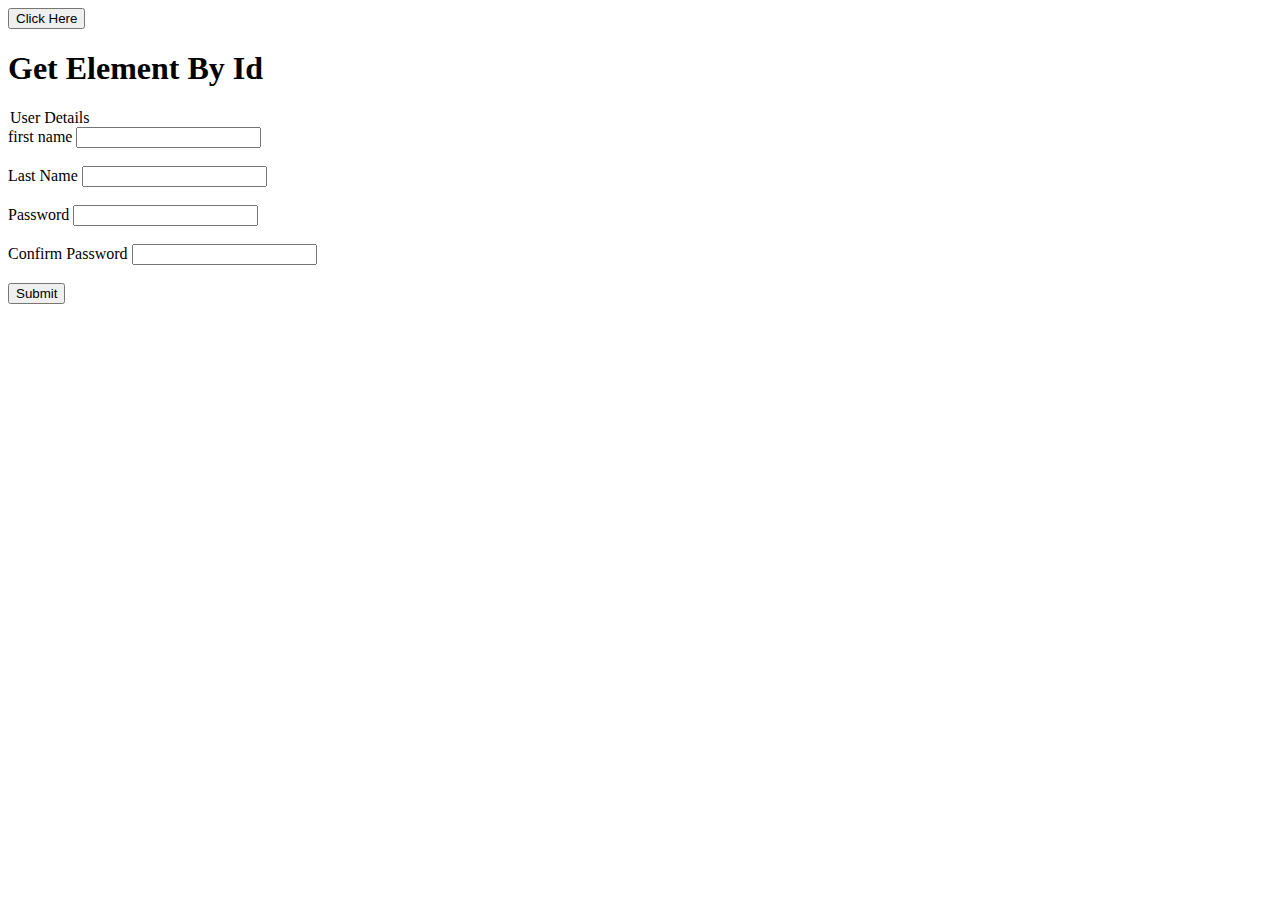
<file: index.html>
<!DOCTYPE html>
<html lang="en">
<head>
    <meta charset="UTF-8">
    <meta http-equiv="X-UA-Compatible" content="IE=edge">
    <meta name="viewport" content="width=device-width, initial-scale=1.0">
    <title>Document</title>
</head>
<body>
    <script src="/script.js"></script>

    <button onclick="statup()">Click Here</button>
    <h1 id="heading">Get Element By Id </h1>

    <form onsubmit="return validation()">
            <legend>User Details</legend>
            <label for="fname">first name</label>
            <input type="text" name="fname" id="fname"><br><br>
            <label for="lname">Last Name</label>
            <input type="text" name="lname" id="lname"><br><br>
            <label for="pass">Password</label>
            <input type="password" name="pass" id="pass"><br><br>
            <label for="cpass">Confirm Password</label>
            <input type="password" name="cpass" id="cpass" oninput="passcomp()"><span id="span1"></span><br><br>
            <button id="btn1">Submit</button>
    </form>
       
   
    
</body>
</html>
</file>
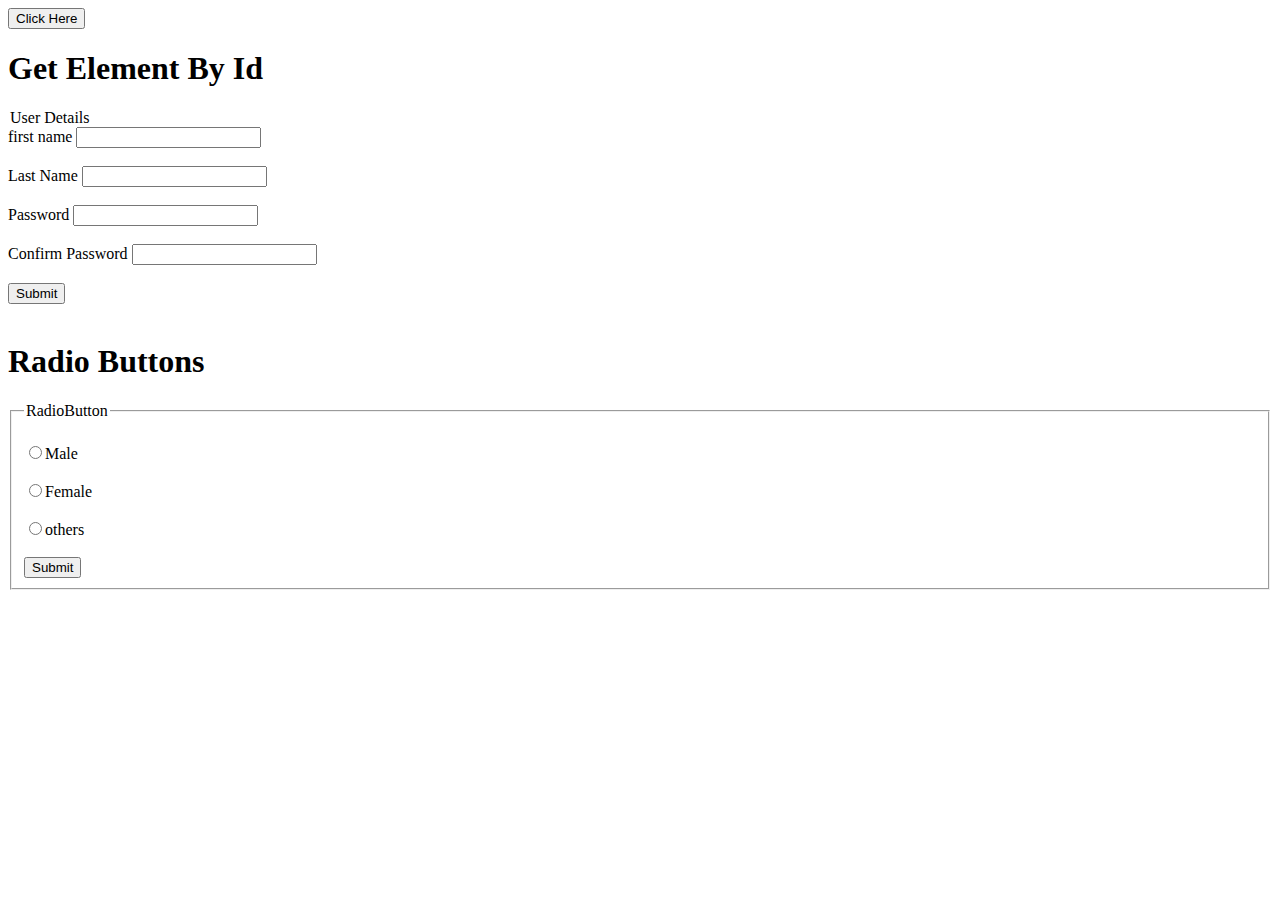
<file: on-click/index.html>
<!DOCTYPE html>
<html lang="en">
<head>
    <meta charset="UTF-8">
    <meta http-equiv="X-UA-Compatible" content="IE=edge">
    <meta name="viewport" content="width=device-width, initial-scale=1.0">
    <title>Document</title>
</head>
<body>
    <script src="/script.js"></script>

    <button onclick="statup()">Click Here</button>
    <h1 id="heading">Get Element By Id </h1>

    <form onsubmit="return validation()">
            <legend>User Details</legend>
            <label for="fname">first name</label>
            <input type="text" name="fname" id="fname"><br><br>
            <label for="lname">Last Name</label>
            <input type="text" name="lname" id="lname"><br><br>
            <label for="pass">Password</label>
            <input type="password" name="pass" id="pass"><br><br>
            <label for="cpass">Confirm Password</label>
            <input type="password" name="cpass" id="cpass" oninput="passcomp()"><span id="span1"></span><br><br>
            <button id="btn1">Submit</button><br><br>
    </form>

<h1>Radio Buttons</h1>
    <form action="">
        <fieldset>
            <legend>RadioButton</legend><br>
            <input type="radio" name="genger" id="male">Male<br><br>
            <input type="radio" name="genger" id="female">Female<br><br>

            <input type="radio" name="genger" id="others">others<br><br>
            <button id="rad" onclick="myfun()">Submit</button>
        </fieldset>
    </form>

    <!-- <h1>DOM MAnuplate In SelectBox</h1> -->

    <!-- <form action="">
        <fieldset>
            <legend>selectbox</legend>
            <label for="cars" ></label>
            <select name="" id=""></select>




        </fieldset>
    </form> -->





       
   
    
</body>
</html>
</file>
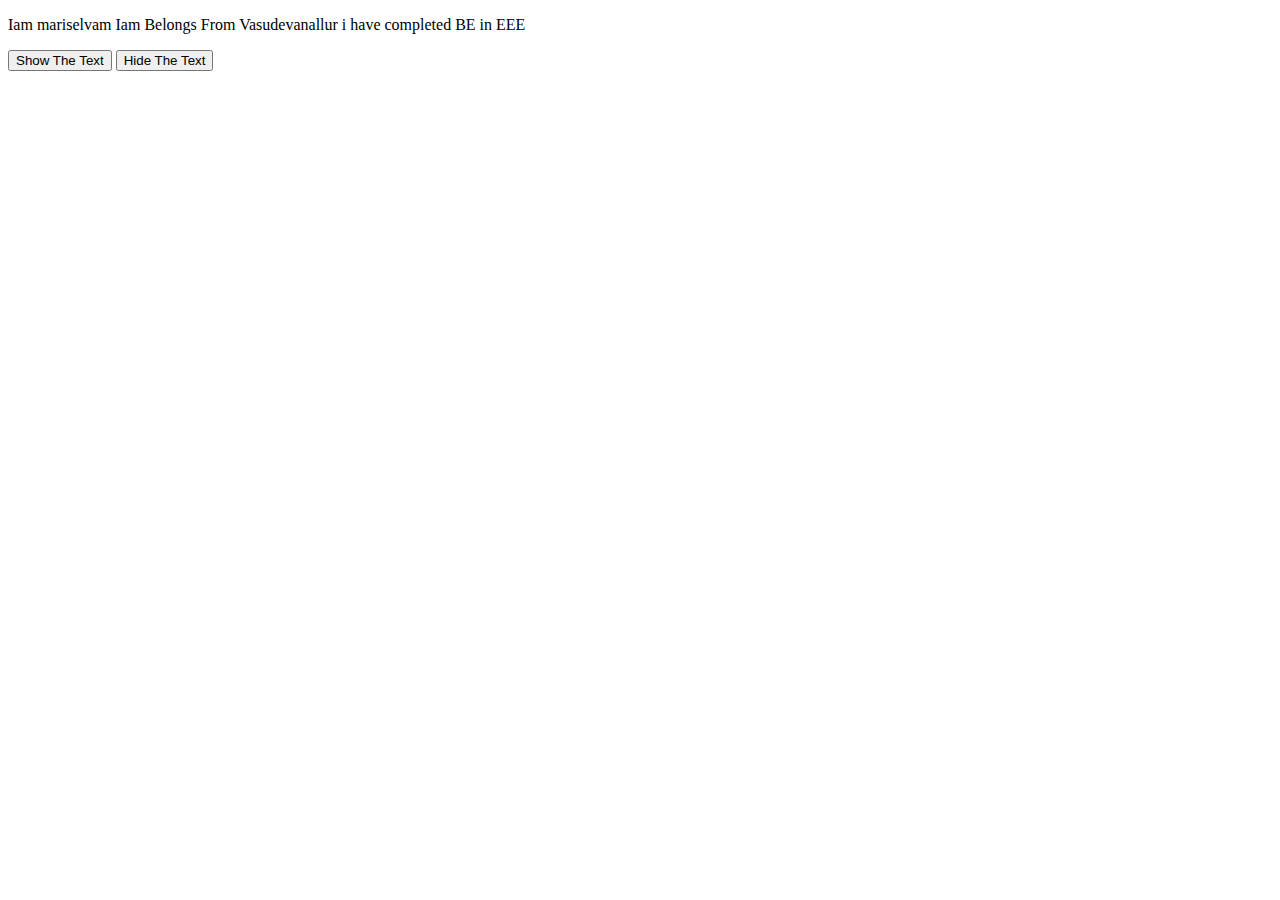
<file: on-dblclick/index.html>
<!DOCTYPE html>
<html lang="en">
<head>
    <meta charset="UTF-8">
    <meta http-equiv="X-UA-Compatible" content="IE=edge">
    <meta name="viewport" content="width=device-width, initial-scale=1.0">
    <title>Document</title>
</head>
<body>
    <script src="/script.js"></script>


    <p id="para">Iam mariselvam Iam Belongs From Vasudevanallur i have completed BE in EEE</p>
    <button id="show">Show The Text</button>
    <button id="hide" ondblclick="hided()">Hide The Text</button>
</body>
</html>
</file>
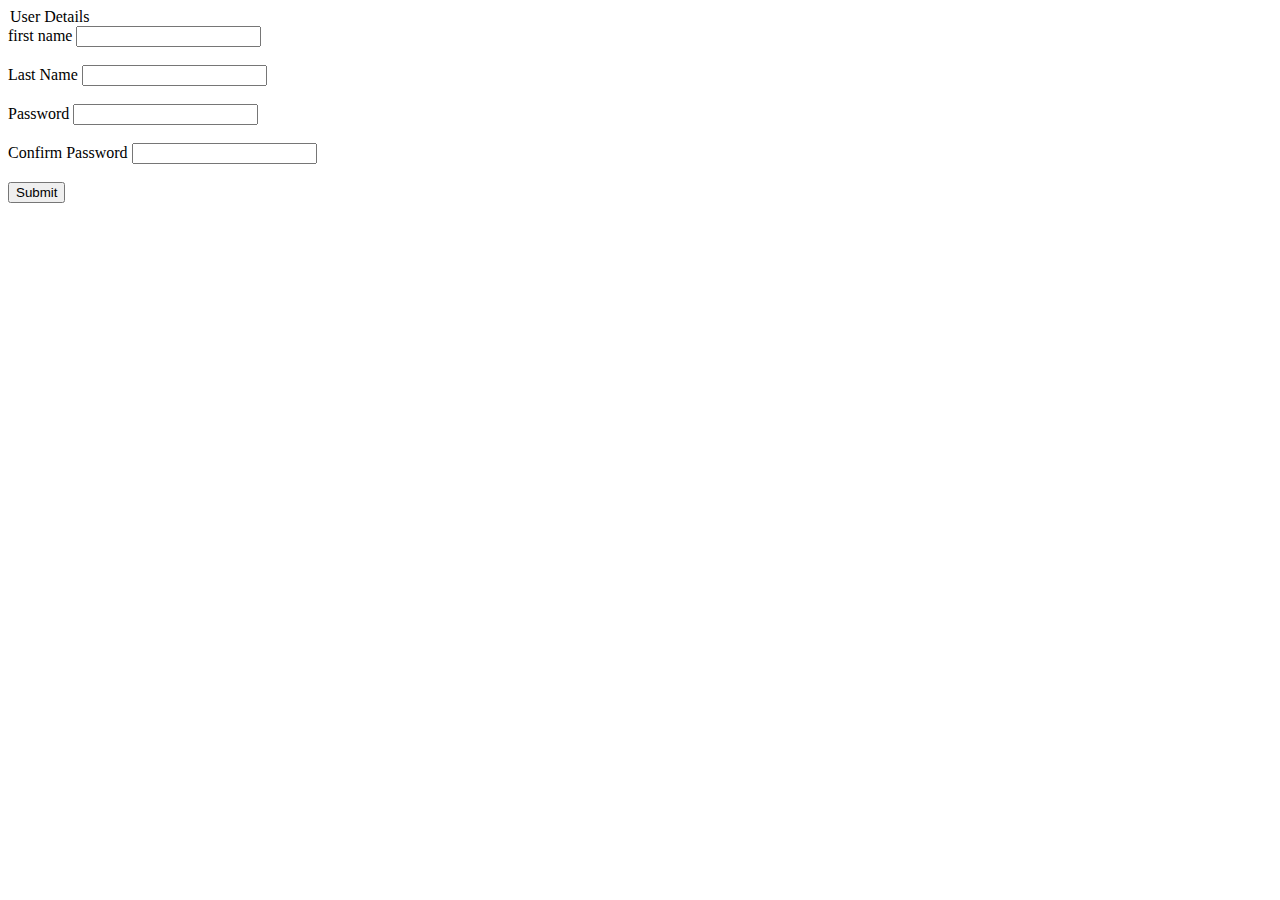
<file: on-sumbit/index.html>
<!DOCTYPE html>
<html lang="en">
<head>
    <meta charset="UTF-8">
    <meta http-equiv="X-UA-Compatible" content="IE=edge">
    <meta name="viewport" content="width=device-width, initial-scale=1.0">
    <title>Document</title>
</head>
<body>
    <script src="/script.js"></script>

    <!-- <form action="" onsubmit="handletosumbit()">
        <input type="sumbit"/>
    </form> -->

    <form onsubmit="returnvalidation()">
        <legend>User Details</legend>
        <label for="fname" onsubmit="sum()">first name</label>
        <input type="text" name="fname" id="fname"><br><br>
        <label for="lname">Last Name</label>
        <input type="text" name="lname" id="lname"><br><br>
        <label for="pass">Password</label>
        <input type="password" name="pass" id="pass"><br><br>
        <label for="cpass">Confirm Password</label>
        <input type="password" name="cpass" id="cpass" oninput="passcomp()"><span id="span1"></span><br><br>
        <button id="btn1">Submit</button>
</form>

   


</body>
</html>
</file>
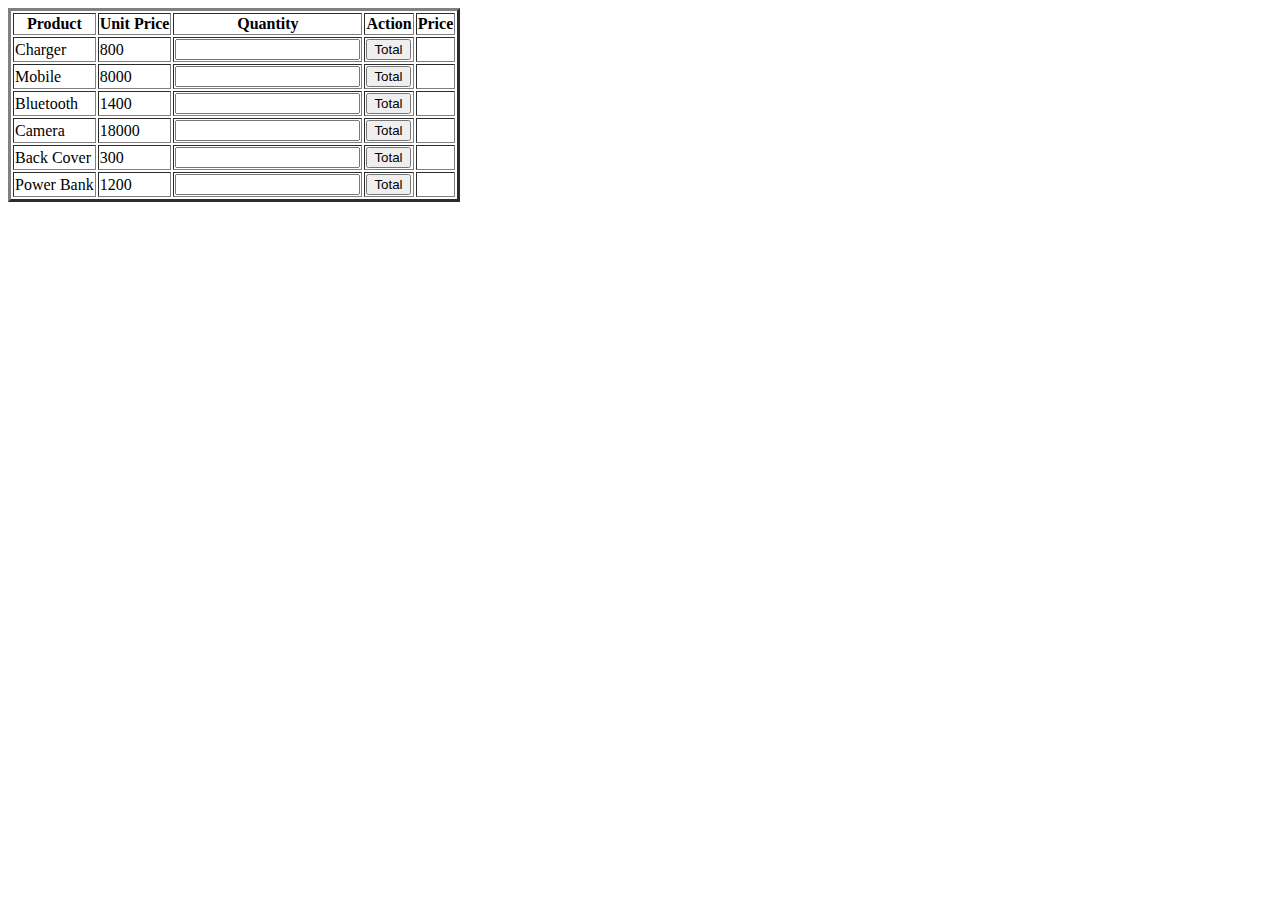
<file: purchase-muliple-using-dom/index.html>
<!DOCTYPE html>
<html lang="en">
<head>
    <meta charset="UTF-8">  
    <meta http-equiv="X-UA-Compatible" content="IE=edge">
    <meta name="viewport" content="width=device-width, initial-scale=1.0">
    <title>Document</title>
</head>
<body>

    <table border="3">
        <tr>
            <th>Product</th>
            <th>Unit Price</th>
            <th>Quantity</th>
            <th>Action</th>
            <th>Price</th>
        </tr>
        <tr>
            <td>Charger</td>
            <td class="sprice">800</td>
            <td><input type="text" class="qtyy" ></td>
            <td><button class="trigger">Total</button></td>
            <td class="amount"></td>
        </tr>
        

        <tr>
            <td>Mobile</td>
            <td class="sprice">8000</td>
            <td><input type="text" class="qtyy"></td>
            <td><button class="trigger">Total</button></td>
            <td class="amount"></td>
        </tr>

        <tr>
            <td>Bluetooth</td>
            <td class="sprice">1400</td>
            <td><input type="text" class="qtyy"></td>
            <td><button class="trigger">Total</button></td>
            <td class="amount"></td>
        </tr>

        <tr>
            <td>Camera</td>
            <td class="sprice">18000</td>
            <td><input type="text" class="qtyy"></td>
            <td><button class="trigger">Total</button></td>
            <td class="amount"></td>
        </tr>

        <tr>
            <td>Back Cover</td>
            <td class="sprice">300</td>
            <td><input type="text" class="qtyy"></td>
            <td><button class="trigger">Total</button></td>
            <td class="amount"></td>
        </tr>

        <tr>
            <td>Power Bank</td>
            <td class="sprice">1200</td>
            <td><input type="text" class="qtyy"></td>
            <td><button class="trigger">Total</button></td>
            <td class="amount"></td>
        </tr>

        



    <script src="/script.js"></script>
</body>
</html>
</file>
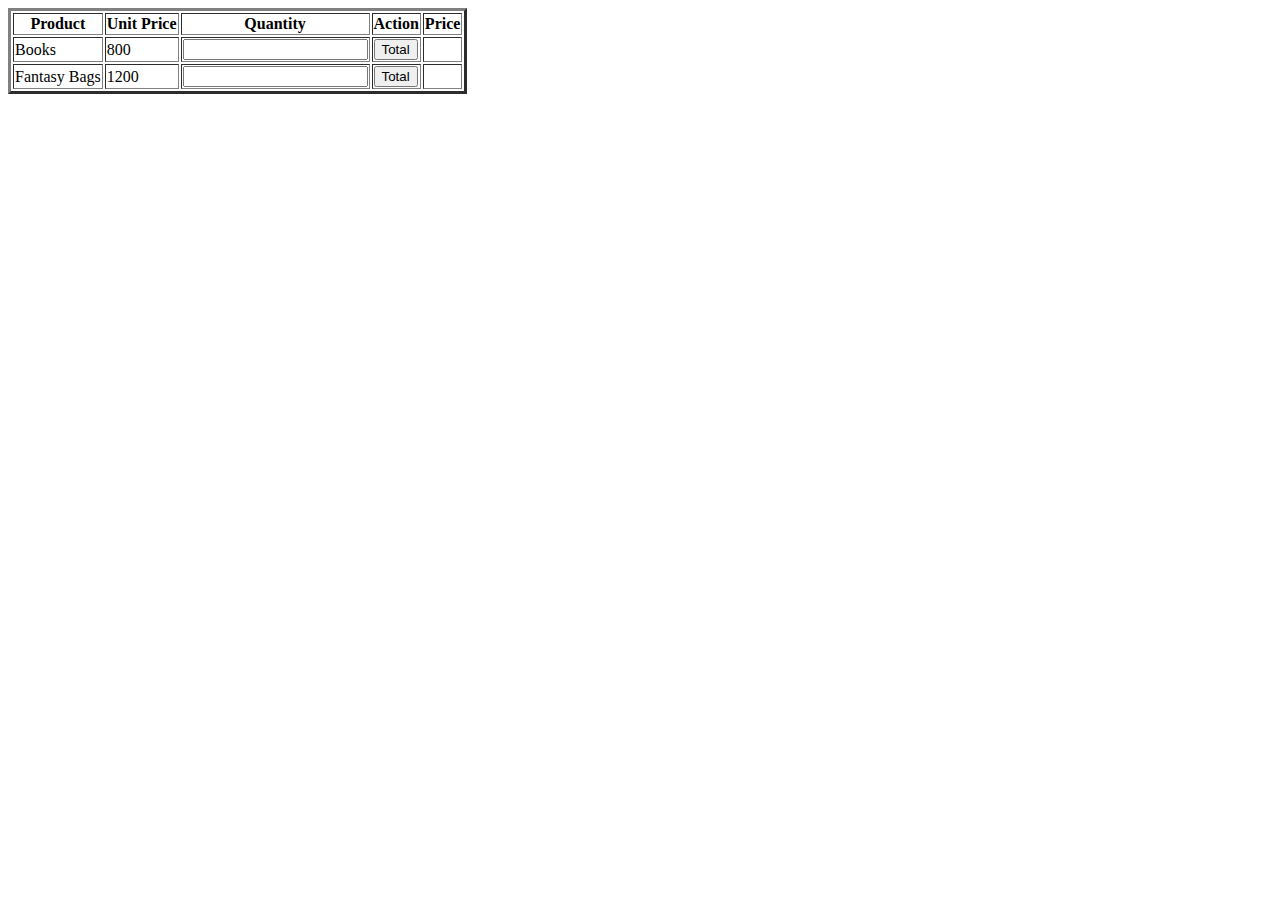
<file: purchase-using-dom/index.html>
<!DOCTYPE html>
<html lang="en">
<head>
    <meta charset="UTF-8">
    <meta http-equiv="X-UA-Compatible" content="IE=edge">
    <meta name="viewport" content="width=device-width, initial-scale=1.0">
    <title>Document</title>
</head>
<body>
    <table border="3">
        <tr>
            <th>Product</th>
            <th>Unit Price</th>
            <th>Quantity</th>
            <th>Action</th>
            <th>Price</th>
        </tr>
        <tr>
            <td>Books</td>
            <td id="singleprice">800</td>
            <td><input type="text" id="quan" value=""></td>
            <td><button id="trigger">Total</button></td>
            <td id="amount"></td>
        </tr>
        <tr>
            <td>Fantasy Bags</td>
            <td>1200</td>
            <td><input type="text"></td>
            <td><button>Total</button></td>
            <td></td>
        </tr>
        </table>



    <script src="/script.js"></script>
</body>
</html>
</file>
